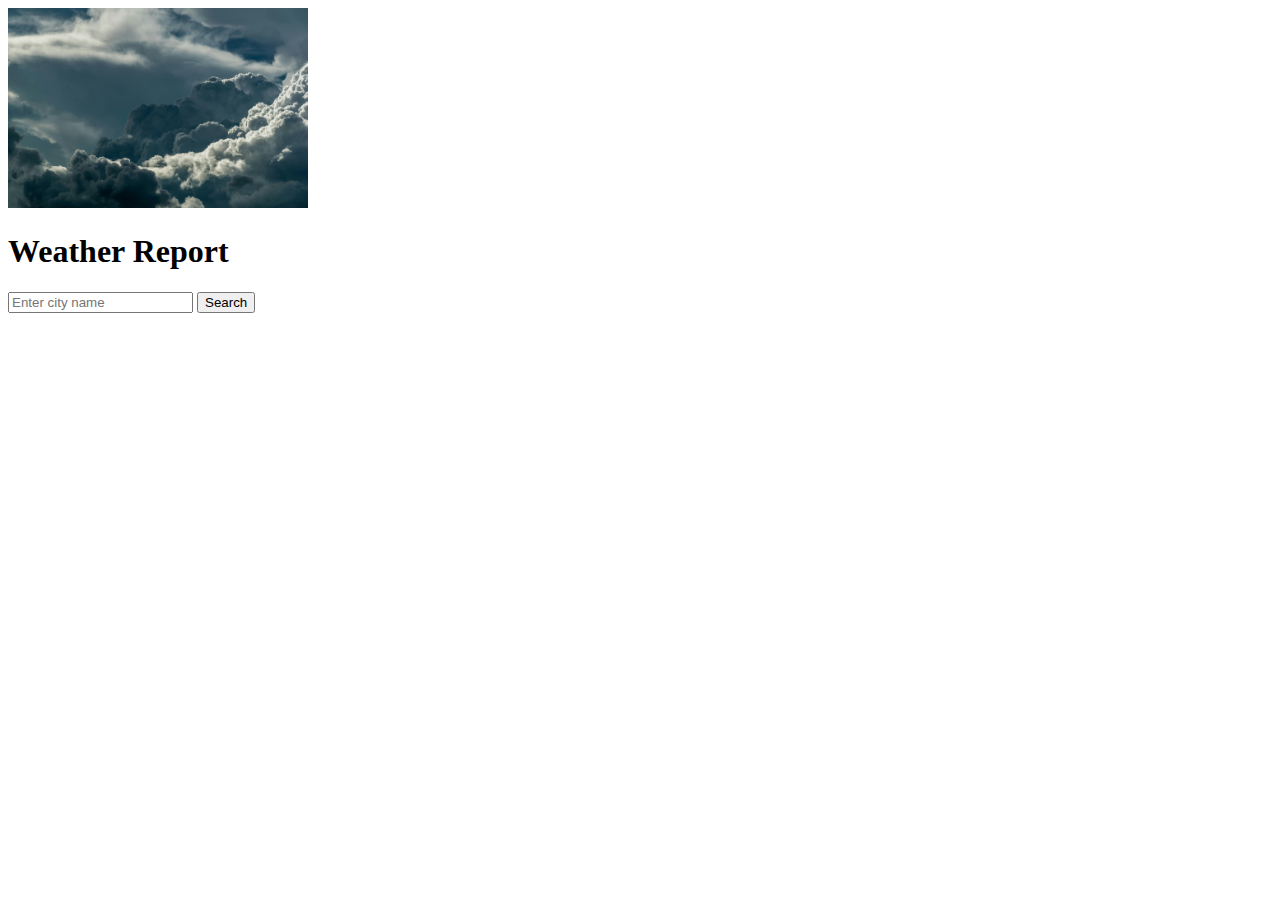
<file: index.html>
<!DOCTYPE html>
<html lang="en">
<head>
    
    <title>Weather Report</title>
    <img src="weather.jpg" width=300 height=200>
    
</head>
<body>
    <div class="container">
        <header>
            <h1>Weather Report</h1>
        </header>
        <main>
            <form id="search-form">
                <input type="text" id="location-input" placeholder="Enter city name" autocomplete="off">
                <button id="search-button" type="submit">Search</button>
            </form>
            <div class="weather-info" id="weather-info">
                <h2 id="location"></h2>
                <p id="temperature"></p>
                <p id="description"></p>
                <p id="humidity"></p>
                <p id="wind"></p>
            </div>
        </main>
    </div>

    <script src="keys.js"></script>
</body>
</html>
</file>
